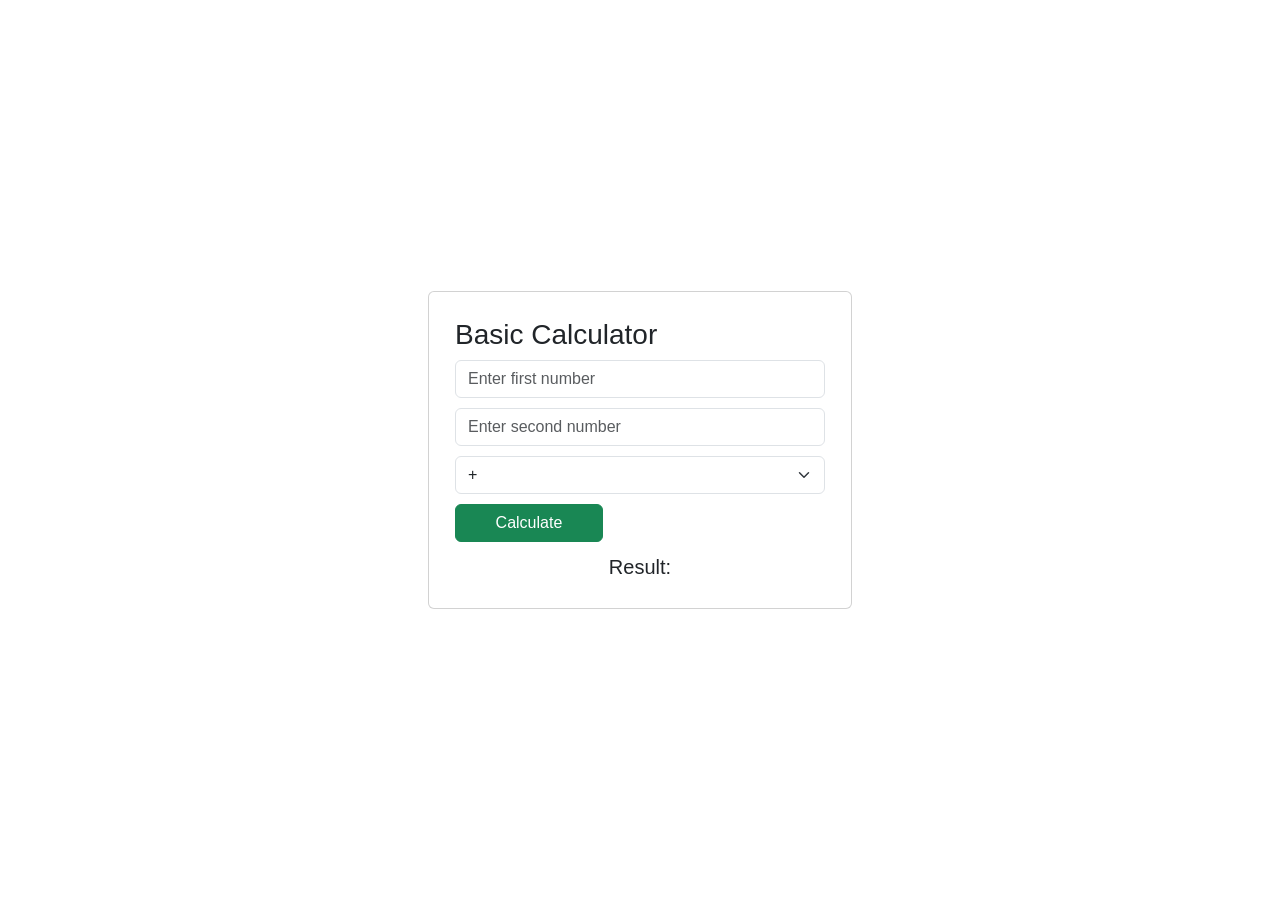
<file: BasicCalculator/index.html>
<!DOCTYPE html>
<html lang="en">
<head>
    <meta charset="UTF-8">
    <meta name="viewport" content="width=device-width, initial-scale=1.0">
    <title>Basic Calculator</title>
    <link href="https://cdn.jsdelivr.net/npm/bootstrap@5.3.8/dist/css/bootstrap.min.css" rel="stylesheet" integrity="sha384-sRIl4kxILFvY47J16cr9ZwB07vP4J8+LH7qKQnuqkuIAvNWLzeN8tE5YBujZqJLB" crossorigin="anonymous">
    <link rel="stylesheet" href="style.css">
</head>
<body>

    <div class="container">
        <div class="card">
            <div class="card-body">
                <h3 class="card-title">Basic Calculator</h3>
                 <div class="input-group">
                     <input type="number" id="number1" placeholder="Enter first number" class="form-control">
                 </div>
                <div class="input-group">
                     <input type="number" id="number2" placeholder="Enter second number" class="form-control">
                </div>
                <select id="operator" class="form-select">
                    <option value="+">+</option>
                    <option value="-">-</option>
                    <option value="*">×</option>
                    <option value="/">÷</option>
                    <option value="%">%</option>
                </select>
                <button onclick="calculate()" class="btn btn-success">Calculate</button>
                <p id="result" class="card-text">Result: </p>
            </div>
        </div>
    </div>
    
    <script src="script.js"></script>

</body>
</html>
</file>
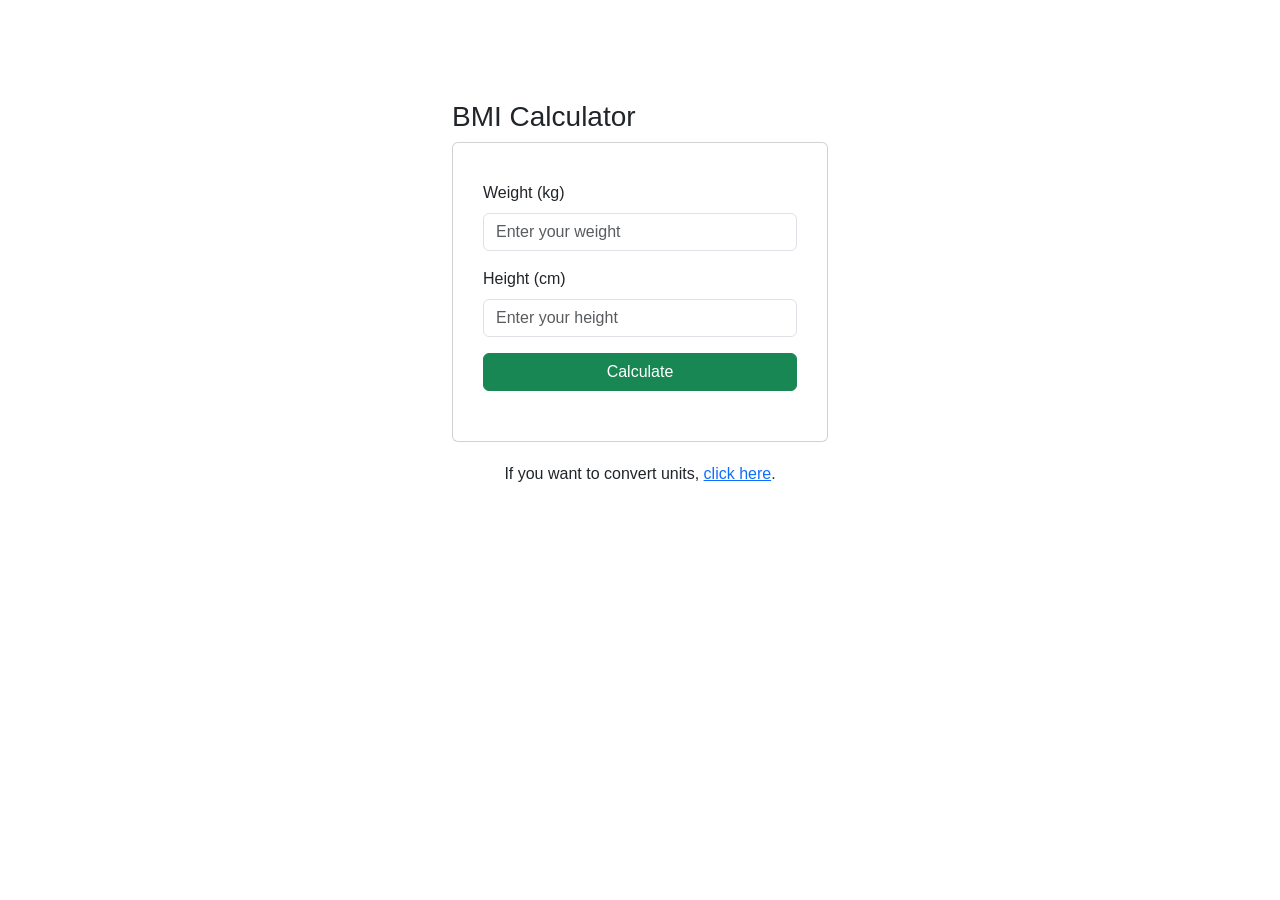
<file: BMICalculator/index.html>
<!DOCTYPE html>
<html lang="en">

<head>
    <meta charset="UTF-8">
    <meta name="viewport" content="width=device-width, initial-scale=1.0">

    <title>BMI Calculator</title>
     <link href="https://cdn.jsdelivr.net/npm/bootstrap@5.3.8/dist/css/bootstrap.min.css" rel="stylesheet" integrity="sha384-sRIl4kxILFvY47J16cr9ZwB07vP4J8+LH7qKQnuqkuIAvNWLzeN8tE5YBujZqJLB" crossorigin="anonymous">
    <link rel="stylesheet" href="style.css">
</head>

<body>

       <div class="container">
          <h3>BMI Calculator</h3>
        <div class="card">
            <div class="mt-2">
                    <label for="weight">Weight (kg)</label>
                    <input type="number" id="weight" placeholder="Enter your weight" class="form-control mt-2">
            </div>
            <div class="mt-3 mb-3">
                <label for="height">Height (cm)</label>
                <input type="number" id="height" placeholder="Enter your height" class="form-control mt-2">
            </div>
            <button onclick="calculateBMI()" class="btn btn-success"> Calculate</button>

            <div id="result"></div>
        </div>
        <div class="convertor-link">
            If you want to convert units, <a href="convertor/index.html">click here</a>.
        </div>
       </div>
    
    <script src="script.js"></script>

</body>

</html>
</file>
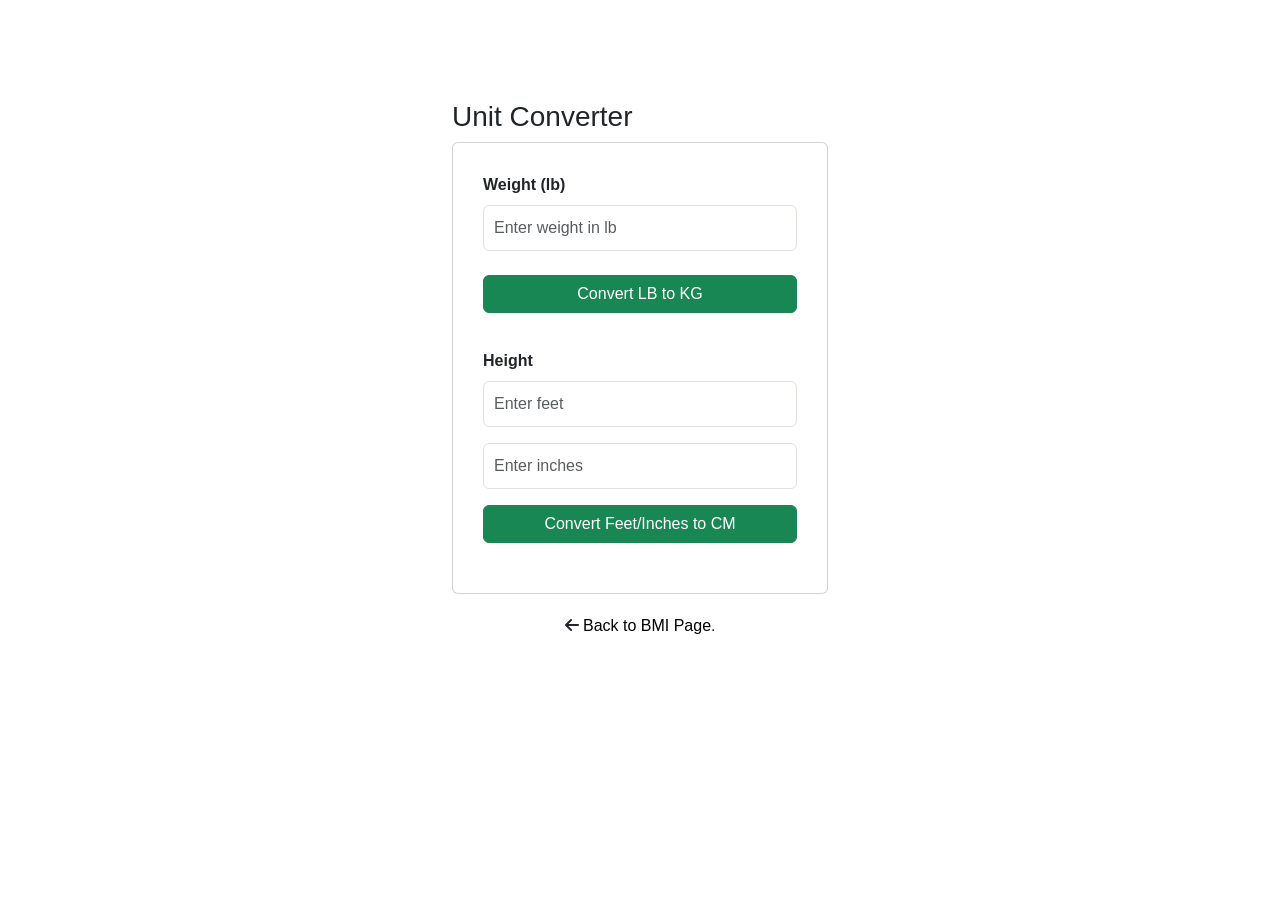
<file: BMICalculator/convertor/index.html>
<!DOCTYPE html>
<html lang="en">
<head>
    <meta charset="UTF-8">
    <meta name="viewport" content="width=device-width, initial-scale=1.0">
     <link href="https://cdn.jsdelivr.net/npm/bootstrap@5.3.8/dist/css/bootstrap.min.css" rel="stylesheet" integrity="sha384-sRIl4kxILFvY47J16cr9ZwB07vP4J8+LH7qKQnuqkuIAvNWLzeN8tE5YBujZqJLB" crossorigin="anonymous">
     <link rel="stylesheet" href="https://cdnjs.cloudflare.com/ajax/libs/font-awesome/6.7.2/css/all.min.css">
    <link rel="stylesheet" href="style.css">
    <title>Unit Converter</title>
</head>

<body>
    <div class="container">
        <h3>Unit Converter</h3>
        <div class="card">
            <div class="mb-3">
                <label class="form-label">Weight (lb)</label>
                <input type="number" id="lb" class="form-control" placeholder="Enter weight in lb">
            </div>
            <button onclick="convertLbToKg()" class="btn btn-success">Convert LB to KG </button>
            <div id="kgResult"></div>

            <div class="mt-3">
                <label class="form-label">Height</label>
                <div class="mb-3">
                    <input type="number" id="feet" class="form-control" placeholder="Enter feet">
                </div>
                <div class="mb-3">
                     <input type="number" id="inches" class="form-control" placeholder="Enter inches">
                </div>
            </div>
            <button onclick="convertHeightToCm()" class="btn btn-success"> Convert Feet/Inches to CM</button>

            <div id="cmResult"></div>
        </div>
        <div class="back-link">
         <i class="fa-solid fa-arrow-left"></i> <a href="../index.html">Back to BMI Page</a>.
        </div>
    </div>

    <script src="script.js"></script>
</body>
</html>
</file>
<file: BasicCalculator/style.css>
body {
    font-family: Arial, sans-serif;
}
.container{
    display: flex;
    justify-content: center;
    align-items: center;
    height: 100vh;
}
.card {
    padding:10px;
    width: 38%;
}
.input-group {
    margin-bottom: 10px;
}
.btn-success {
    margin-top: 10px;
    width:40%;
}
.card-text{
    text-align:center;
    margin-top:10px;
}
.card p{
    text-align:center;
    font-size:20px;
}
@media screen and (max-width: 600px) {
  .card{
    width:90%;
  }
  .btn-success {
    width: 100%;
  }
}
</file>
<file: BMICalculator/style.css>
body {
  font-family: Arial, sans-serif;
 }

.container {
    width: 400px;
    margin: 100px auto;
}

.card {
    padding: 30px;
}

.input-group {
    margin-bottom: 20px;
}

.form-label{
    font-weight: bold;
}
.convertor-link {
    margin-top: 20px;
    text-align: center;
}
#result{
    color:green;
    margin-top: 20px;
}
</file>
<file: BMICalculator/convertor/style.css>
body {
  font-family: Arial, sans-serif;
 }

.container {
    width: 400px;
    margin: 100px auto;
}

.card {
    padding: 30px;
}

.input-group {
    margin-bottom: 20px;
}

.form-label{
    font-weight: bold;
}
.form-control {
    width: 100%;
    padding: 10px;
    margin-bottom:8px;
}
#kgResult, #cmResult {
    margin-top: 20px;
    color:green;
}
.back-link {
    margin-top: 20px;
    text-align: center;
}
.back-link a {
    text-decoration: none;
    color:#000;
}
</file>
